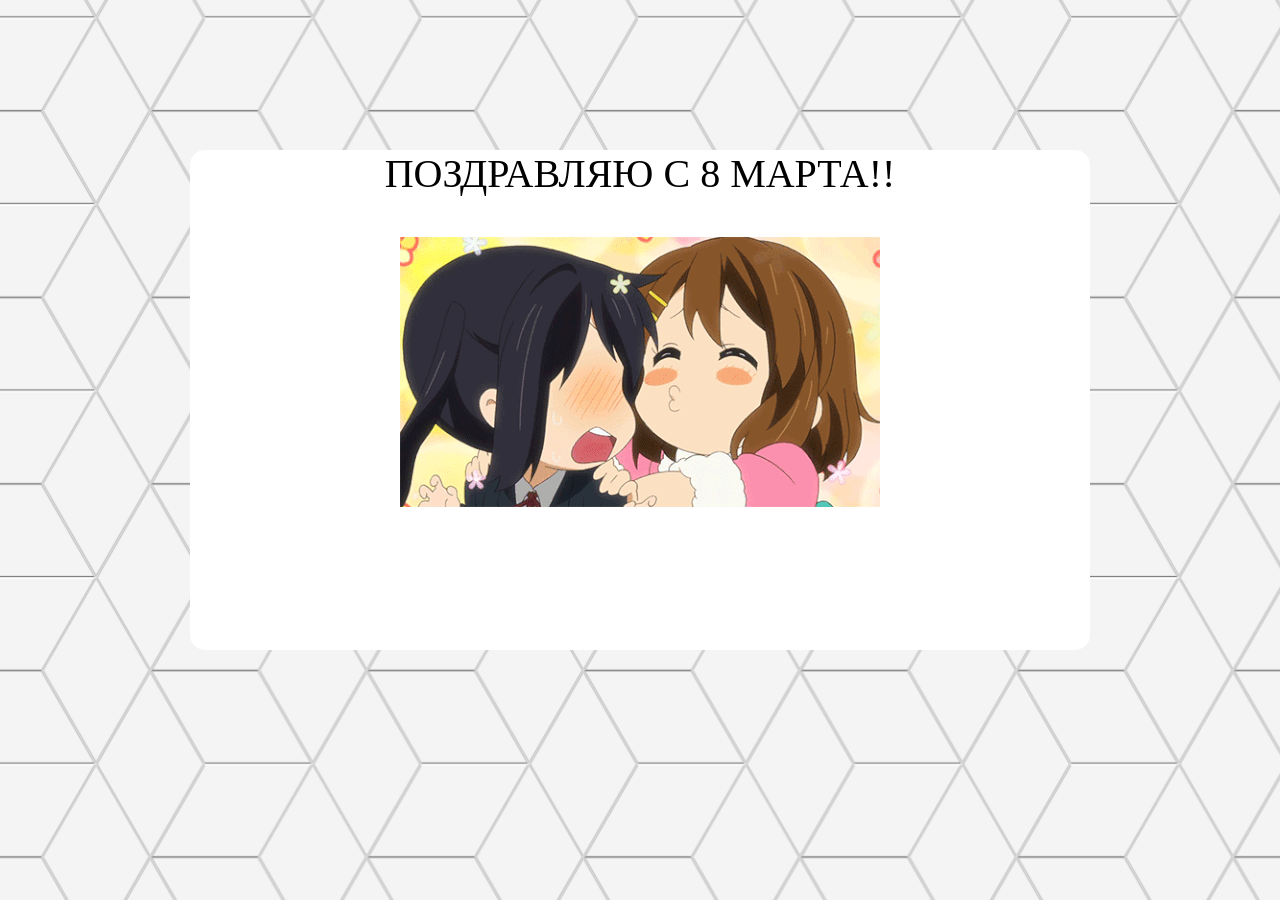
<file: secondpage.html>
<!DOCTYPE html>
<html lang="en">
<head>
    <meta charset="UTF-8">
    <meta name="viewport" content="width=device-width, initial-scale=1.0">
    <link rel="stylesheet" href="style.css">
    <title>факт</title>
</head>
<body>
    <div class="pozdrav">
        <p>ПОЗДРАВЛЯЮ С 8 МАРТА!!
        </p>
        <img src="FPKV.gif" alt="">
    </div>
    <script src="script.js"></script>
</body>
</html>
</file>
<file: style.css>
body{
    background: url(back.png);
}
.block{
    display: block;
    text-align: center;
    margin: auto;
    background-color: white;
    width: 50%;
    height: 10%;
    border-radius: 15px;
    font-size: 40px;
    margin-top: 150px;
    font-family: "Pacifico", cursive;
}
.batoni button{
    background-color: aqua;
    color: black;
    width: 100px;
    height: 50px;
    border-radius: 10px;
    font-size: 30px;
    box-shadow: 1px 1px 2px 1px;
    margin-right: 40px;
    position: relative;
    left: 640px;
    transition: all 0.3s ease-out;
}
.batoni button:hover{
    box-shadow: 0px 0px 0px 0px;
}
.pozdrav {
    width: 900px;
    height: 500px;
    background-color: white;
    display: block;
    text-align: center;
    margin: auto;
    border-radius: 15px;
    font-size: 40px;
    margin-top: 150px;
    font-family: "Pacifico", cursive;
}
</file>
